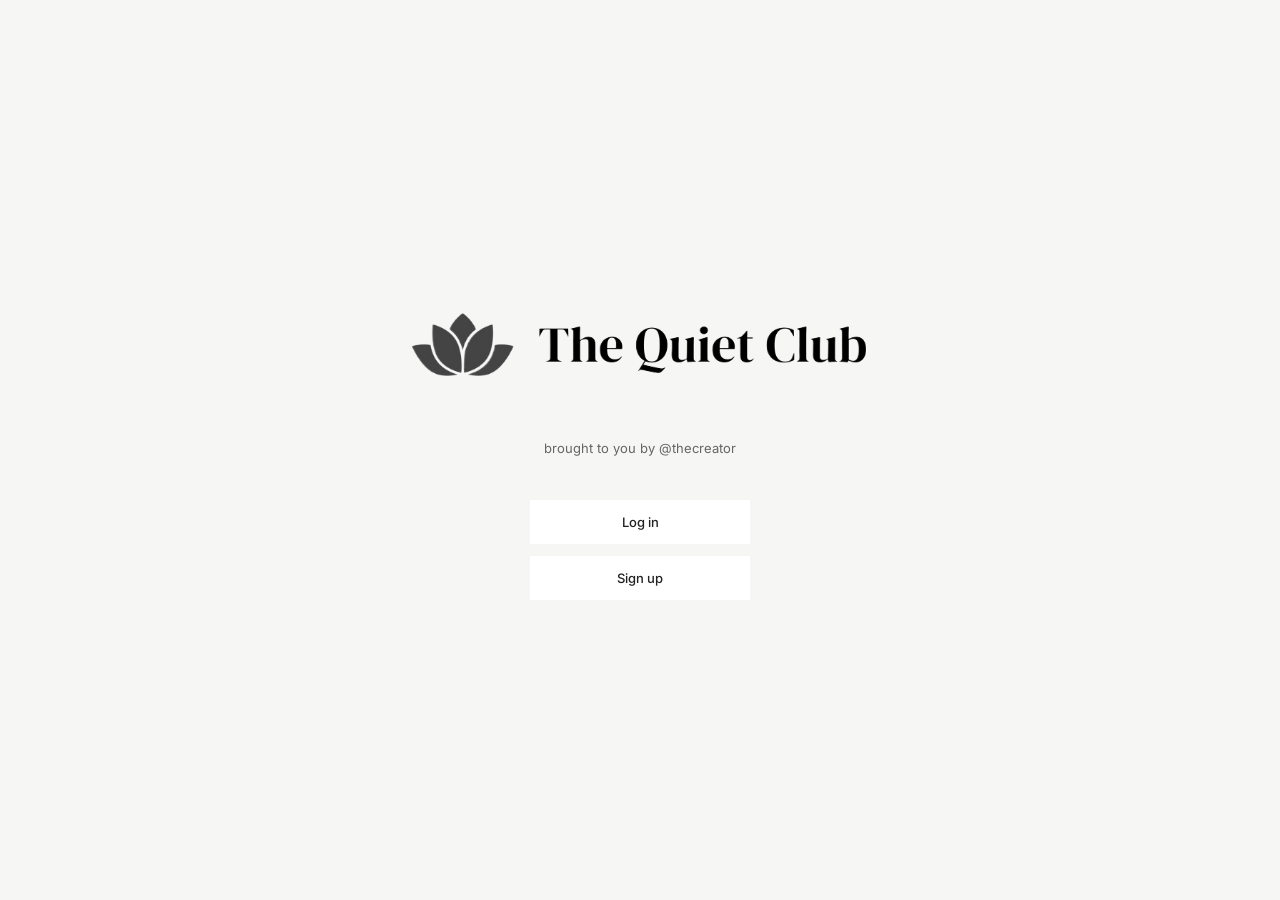
<file: index.html>
<!DOCTYPE html>
<html lang="es">
<head>
<meta charset="UTF-8">
<meta name="viewport" content="width=device-width, initial-scale=1.0">
<title>The Quiet Club</title>

<link href="https://fonts.googleapis.com/css2?family=Playfair+Display:wght@400;600&family=Inter:wght@300;400;500&display=swap" rel="stylesheet">
<link rel="icon" type="image/png" href="favicon.png">

<style>
body{
  margin:0;
  background:#f6f6f4;
  font-family:'Inter', sans-serif;
  color:#222;
  display:flex;
  justify-content:center;
  align-items:center;
  min-height:100vh;
}

.container{
  text-align:center;
  max-width:520px;
  padding:24px;
}

.logo{
  width:1020px;
  max-width:90%;
  margin-bottom:36px;
}

.subtitle{
  font-size:13px;
  color:#666;
  line-height:1.5;
  margin-bottom:42px;
}

.subtitle span{
  font-style:bold;
}

.buttons{
  display:flex;
  flex-direction:column;
  gap:12px;
  max-width:220px;
  margin:0 auto;
}

.button{
  display:block;
  text-decoration:none;
  color:#222;
  background:white;
  padding:14px;
  font-size:13px;
  font-weight:500;
}

.button:hover{
  background:#ecece8;
}

@media(max-width:768px){
  .logo{
    width:260px;
  }

  .subtitle{
    font-size:12px;
  }
}
</style>
</head>

<body>

<div class="container">

  <img src="logo.png" class="logo">

  <p class="subtitle">
  brought to you by <span>@thecreator</span>
</p>

  <div class="buttons">
    <a href="login.html" class="button">Log in</a>
    <a href="signup.html" class="button">Sign up</a>
  </div>

</div>

</body>
</html>
</file>
